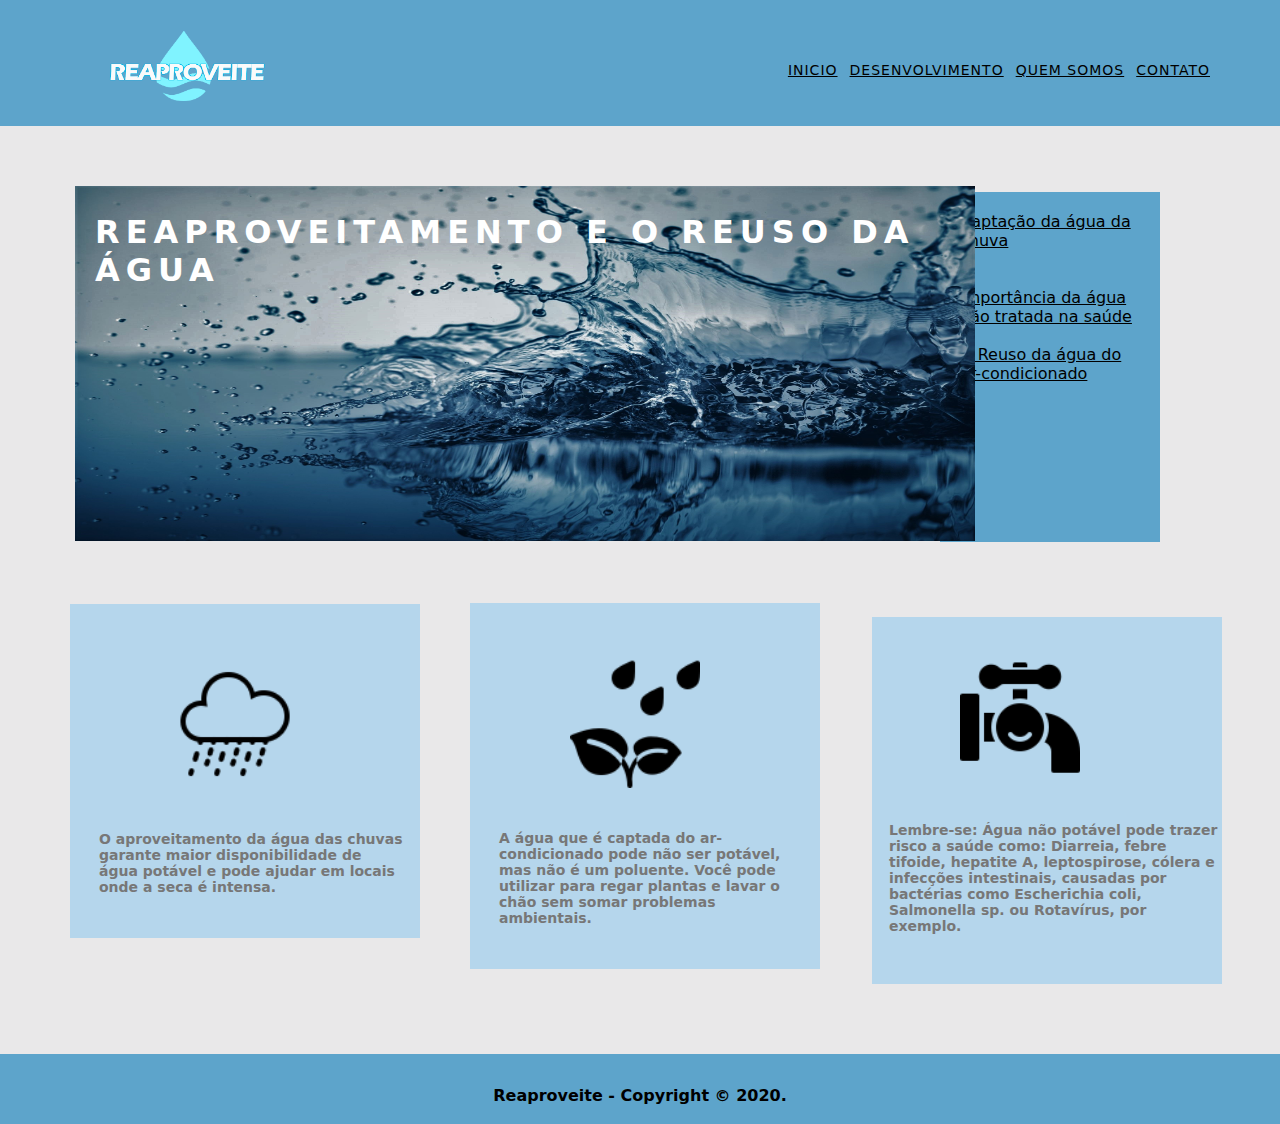
<file: Desenvolvimento do Site/index.html>
<!DOCTYPE html>
<html lang="pt-br">
<head>
	<meta charset="utf-8">
	<meta name='viewport' content='width=device-width, initial-scale=1'>
	<title>Inicio - Reaproveite</title>
	<link rel="stylesheet" href="css/estilo.css">

    <!----Favicons---->

    <link rel="icon" href="img/icon-paginas.png" title="https://icons8.com.br/">
    
</head>
<body>
	<!------ COMEÇO MENU-------->
	<header>
		<div class="container">
			<nav class="brand">
			<h1><a href="index.html"><img src="img/logoreaproveite.png" width="250px"></a></h1>	
				<ul>
					<li><a href="index.html">Inicio</a></li>
					<li><a href="desenvolvimento.html">Desenvolvimento</a></li>
					<li><a href="quem-somos.html">Quem Somos</a></li>
					<li><a href="contato.html">Contato</a></li>
                </ul>
            </nav>
		</div>
	</header>
	<!------ FINAL MENU-------->

    <!---- COMEÇO AREA PRINCIPAL----->

	<div id="area-superior">
		<img src="img/agua.png" width="900px;" height="355" title="https://www.pixel-creation.com/">
		<h1 class="titulo-1">REAPROVEITAMENTO E O REUSO DA ÁGUA</h1>
     </div>

    <!---- FINAL AREA PRINCIPAL----->
 
       <!------------ COMEÇO MENU LATERAL----------------->

     <div id="area-lateral">
     	<ul class="link-lateral">

     		<li><a href="reaproveitamento-da-água-da-chuva.html">Captação da água da chuva</a></li><br><br>
     		<li><a href="agua-mal-tratada-na-saude.html">Importância da água não tratada na saúde</a></li><br>
     		<li><a href="captacao-da-agua-ar-condicionado.html">O Reuso da água do ar-condicionado</a></li>
      	</ul>

    </div>
 
        <!------------ FINAL MENU LATERAL----------------->

     <div class="area-principal">
        <img class="img-icon" src="img/icongota.png" width="130px;" height="130px;" title="https://icons8.com.br/">
     	<h2>O aproveitamento da água das chuvas garante maior disponibilidade de água potável e pode ajudar em locais onde a seca é intensa.</h2>
     </div>

     <div class="area-principal2">
        <img class="img-icon" src="img/plantaicon.png" width="130px;" height="130px;" title="https://icons8.com.br/">
     	<h2>A água que é captada do ar-condicionado pode não ser potável, mas não é um poluente. Você pode utilizar para regar plantas e lavar o chão sem somar problemas ambientais.</h2>
     </div>

     <div class="area-principal3">
        <img class="img-icon" src="img/torneiraicon.png" width="120px;" height="120px;" title="https://icons8.com.br/">
     	<h2>Lembre-se: Água não potável pode trazer risco a saúde como: Diarreia, febre tifoide, hepatite A, leptospirose, cólera e infecções intestinais, causadas por bactérias como Escherichia coli, Salmonella sp. ou Rotavírus, por exemplo.</h2>

     </div>

 
       <!----------COMEÇO RODAPÉ--------->      

    <div class="container-rodape">
    	<p class="direitos-reservados"><strong>Reaproveite - Copyright © 2020.</strong></p>

     </div>

      <!----------FINAL RODAPÉ--------->    
   

</body>
</html>
</file>
<file: Desenvolvimento do Site/css/estilo.css>
/****Limpar formatações padrão****/
*{
	margin: 0;
	padding: 0;
	box-sizing: border-box;
}

html{
	font-size: 10px;
	font-family: Sans,Raleway,"Helvetica Neue", Helvetica, Arial, sans-serif;
}
body{
	background: #e9e8e9;

}

/****Formatções menu****/

a{
	text-decoration: none;
	color: #eee;
}

header{
	width: 100%;
	height: 100%;
	background: #5DA4CB center no-repeat;
	background-size: cover;
}
.container{
	max-width: 120rem;
	width: 90%;
	margin: 0 auto;
	transition: all .2s;
}
nav{
	padding-top: 1em;
	display: flex;
	justify-content: space-between;
	align-items: center;
	text-transform: uppercase;
	font-size: 1.4em;
	transition: all .2s;

}
nav ul{
	display: flex;
}
nav ul li{
	list-style: none;
}
nav ul li a{
	padding: 1rem 0;
	margin: 0 6px;
	position: relative;
	letter-spacing: 1px;
	transition: all .2s;
 }

a{
	text-decoration: underline;

}
a:link, a:visited {
	color: #000000;
	
}
a:hover{
	text-decoration: none;
  }

ul li a: link, ul li a:visited{
	color: #ffffff;
	padding: 20px 15px;
}
ul li a:hover{
	color: #ffffff;
	text-decoration: underline;
	padding: 0.5em;
	
}
/***** Formatações area conteudo****/

#area-superior{
	width: 900px;
	padding: 15px;
	margin: 0 auto;
	display: block;
	margin-top: 45px;
	margin-left: 60px;

}

#area-superior2{
	width: 900px;
	height: 4050px;
	padding: 15px;
	margin: 0 auto;
	background:#B5D6EC ;
	margin-top: 60px;
	margin-left: 80px;
	margin-bottom: -250px;
}
#area-superior3{
	width: 900px;
	height: 4000px;
	padding: 15px;
	margin: 0 auto;
	background:#B5D6EC ;
	margin-top: 60px;
	margin-left: 80px;
	margin-bottom: -250px;

}
#area-superior4{
	width: 900px;
	height: 2550px;
	padding: 15px;
	margin: 0 auto;
	background: #B5D6EC ;
	margin-top: 60px;
	margin-left: 80px;
	margin-bottom: -250px;

}

#area-superior5{
	width: 900px;
	height: 1200px;
	padding: 15px;
	margin: 0 auto;
	background: #B5D6EC ;
	margin-top: 60px;
	margin-left: 80px;
	margin-bottom: -250px;

}
#area-superior6{
	width: 900px;
	height: 1900px;
	padding: 15px;
	margin: 0 auto;
	background: #B5D6EC ;
	margin-top: 60px;
	margin-left: 80px;
	margin-bottom: -250px;

}

#area-superior7{
	width: 900px;
	height: 480px;
	padding: 15px;
	margin: 0 auto;
	background: #B5D6EC ;
	margin-top: 60px;
	margin-left: 80px;
	margin-bottom: -250px;

}

#area-superior8{
	width: 900px;
	height: 1920px;
	padding: 15px;
	margin: 0 auto;
	background: #B5D6EC ;
	margin-top: 60px;
	margin-left: 80px;
	margin-bottom: -250px;
}


p{
	font-size: 18px;
}

#area-lateral{
	float: right;
	background: #5DA4CB;
	margin: 0 auto;
	margin-top: 45px;
	width: 220px;
	height: 350px;
	margin-top: -112px;
	margin-right: 120px;
	transition: all .5s;

}

#area-lateral2{
	float: right;
	background: #5DA4CB;
	margin: 0 auto;
	margin-top: 45px;
	width: 220px;
	height: 350px;
	margin-top: -3800px;
	margin-right: 115px;
	transition: all .5s;
}

#area-lateral3{
	float: right;
	background: #5DA4CB;
	margin: 0 auto;
	margin-top: 45px;
	width: 220px;
	height: 350px;
	margin-top: -3750px;
	margin-right: 115px;
	transition: all .5s;
}

#area-lateral4{
	float: right;
	background: #5DA4CB;
	margin: 0 auto;
	margin-top: 45px;
	width: 220px;
	height: 350px;
	margin-top: -2300px;
	margin-right: 115px;
	position: relative;
	transition: all .5s;

}

#area-lateral5{
	float: right;
	background: #5DA4CB;
	margin: 0 auto;
	margin-top: 45px;
	width: 220px;
	height: 350px;
	margin-top: -950px;
	margin-right: 115px;
	position: relative;
	transition: all .5s;

}
#area-lateral6{
	float: right;
	background: #5DA4CB;
	margin: 0 auto;
	margin-top: 45px;
	width: 220px;
	height: 350px;
	margin-top: -1650px;
	margin-right: 115px;
	position: relative;
	transition: all .5s;

}

#area-lateral7{
	float: right;
	background: #5DA4CB;
	margin: 0 auto;
	margin-top: 45px;
	width: 220px;
	height: 350px;
	margin-top: -230px;
	margin-right: 115px;
	position: relative;
	transition: all .5s;

}

#area-lateral8{
	float: right;
	background: #5DA4CB;
	margin: 0 auto;
	margin-top: 45px;
	width: 220px;
	height: 350px;
	margin-top: -1650px;
	margin-right: 115px;
	position: relative;
	transition: all .5s;


}


.area-principal{
	width: 350px;
	padding: 15px;
	margin: 0 auto;
	background: #B5D6EC;
	margin-top: 300px;
	margin-left: 70px;
	margin-bottom: 50px;
	transition: all .2s;
}

.area-principal2{
	width: 350px;
	padding: 15px;
	margin: 0 auto;
	background: #B5D6EC;
	margin-top: -385px;
	margin-left: 470px;
	margin-bottom: 30px;
	transition: all .5s;
}

.area-principal3{
	width: 350px;
	padding: 3px;
	margin: 0 auto;
	background: #B5D6EC;
	margin-top: -382px;
	margin-left: 872px;
	margin-bottom: 70px;
	padding-bottom: 22px;
	transition: all .5s;

}
	


.container-rodape{
	width: 100%;
	height: 100%;
	background: #5DA4CB center no-repeat;
	background-size: cover;
	padding-top: 70px;

}



/**** FORMATAÇÃO GERAL****/
.titulo-1{
	font-size: 32px;
	letter-spacing: 6px;
    margin-right: -6px;
    margin-top: -330px;
    margin-left: 20px;
    color: #ffffff; 
}

.titulo-2{
	font-size: 32px;
	letter-spacing: 6px;
	margin-right: 10px;
	margin-left: 20px;
	margin-top: 30px;
	color: #ffffff;
}
 
.link-lateral {
	text-decoration: none;
	list-style-type: none;
	font-size: 16px;
	margin: 20px;
	

}
.img-icon{
	margin: 40px;
	margin-left: 85px;
}
h2{
	font-size: 14px;
	color: #777777;
	padding-left: 1em;
	padding-bottom: 2em;

   }

.direitos-reservados{
	font-size: 16px;
    text-align: center;
    margin-top:-2.4em;
}
.conteudo2{
	font-size: 17px;
	margin: 20px;
	margin-left: 14px;
	line-height: 2em;
}
.listas{
	padding: 1em;
	font-size: 16px;
	margin: -20px;
	margin-left: 20px;
	line-height: 2.0em;
}

.passo-passo{
	font-size: 18px;
	margin-left: 30px;
	padding-top: 1em;
	padding-bottom: 1em;
}
h3{
	font-size: 17px;
	margin-left: 13px;
}

.contato{
	font-size: 20px;
	padding: 1em;
	font-family: Oswald;



}

.form{
	background-color:#f7f7f7;
	border-radius: 2px;
	-webkit-box-sizing: border-box;
	display: block;
	border: 2px solid #c4c4c4;
	padding: 6px 10px;
	height: 38px;
	width: 460px;
	margin-left: 5px;
	margin-top: 10px;
	transition: all .5s;
	font-family: Oswald;



}

.form-propriedade{
	color: #686868;
	padding: 5px;
	margin: 5px ;
	font-size: 15px;
}

#button-enviar{
	background-color: #f7f7f7;
    border: 2px solid #c4c4c4;
    color: #686868;
    font-size: 1em;
	padding: 15px 20px;
	margin: 5px;
	margin-top: 10px;
	transition: all .5s;
}

.asterisco{
	color: #ff0000;
	font-weight: 400;
</file>
